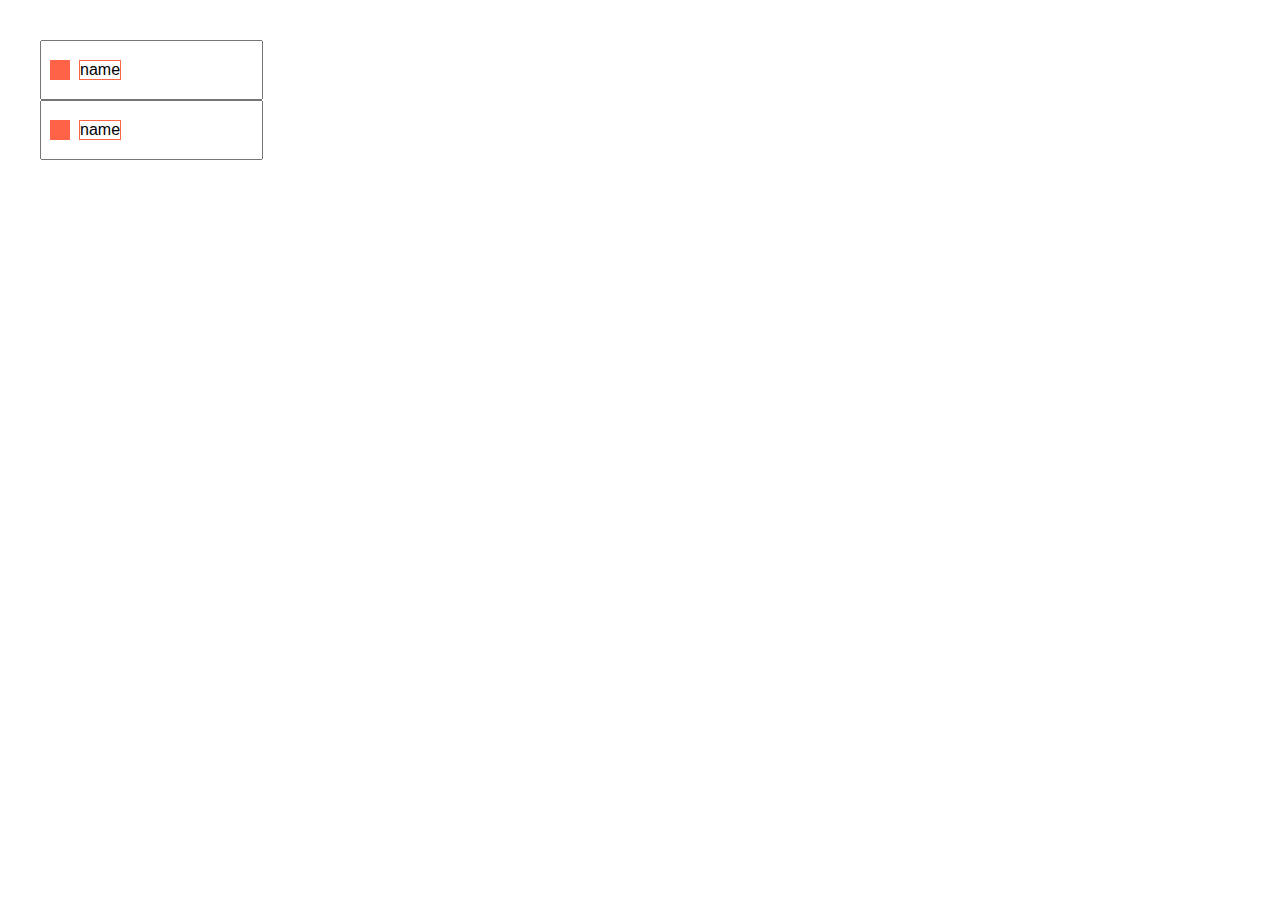
<file: ind.html>
<!DOCTYPE html>
<html lang="en">

<head>
    <meta charset="UTF-8">
    <meta http-equiv="X-UA-Compatible" content="IE=edge">
    <meta name="viewport" content="width=device-width, initial-scale=1.0">
    <title>Forms</title>

    <link rel="stylesheet" href="./ind.css">
</head>

<body>



    <form class="form">

        <div class="container">
            <input class="input" type="text" id="name" placeholder=" ">
            <label class="label" for="name">name</label>
            <span class="icon"></span>
        </div>

        <div class="container">
            <input class="input" type="text" id="name" placeholder=" ">
            <label class="label" for="name">name</label>
            <span class="icon"></span>
        </div>

    </form>

</body>

</html>
</file>
<file: ind.css>
*,
::after,
::before {
  box-sizing: border-box;
}

body {
  padding-top: 40px;
  padding-left: 40px;
  margin: 0;
  font-family: -apple-system, BlinkMacSystemFont, 'Segoe UI', Roboto, Oxygen,
    Ubuntu, Cantarell, 'Open Sans', 'Helvetica Neue', sans-serif;
}
ul {
  padding: 0;
}

li {
  list-style: none;
}

.container {
  position: relative;
}

.input {
  height: 60px;
  padding-left: 40px;
}

.label {
  position: absolute;
  top: 50%;
  left: 40px;

  transform: translateY(-50%);

  transition: transform 250ms linear;

  outline: 1px solid tomato;
}

.input:focus + .label {
  transform: translateY(-60px);
}

.input:not(:placeholder-shown) + .label {
  transform: translateY(-60px);
}

.icon {
  position: absolute;
  top: 50%;
  left: 10px;
  transform: translateY(-50%);

  display: block;
  width: 20px;
  height: 20px;
  background-color: tomato;

  transition: transform 250ms linear;
}

.input:focus ~ .icon {
  background-color: teal;
}
</file>
